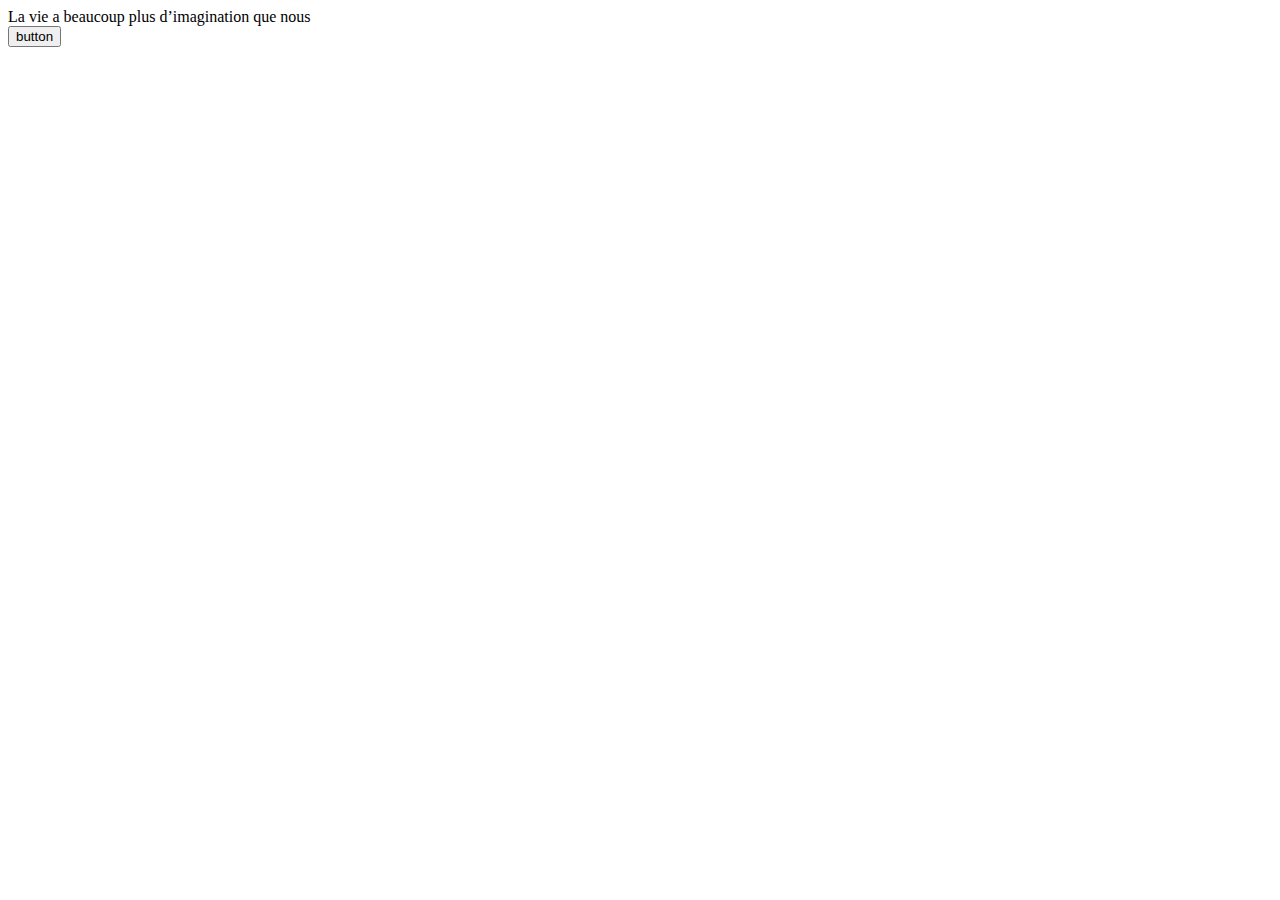
<file: jour2/job1/index.html>
<!DOCTYPE html>
<html lang="en">
<head>
    <meta charset="UTF-8">
    <title>Title</title>    
</head>
<body>
    <article id="citation">La vie a beaucoup plus d’imagination que nous</article>
    <button id="button">button</button>
    <script src="script.js" defer></script>
</body>
</html>
</file>
